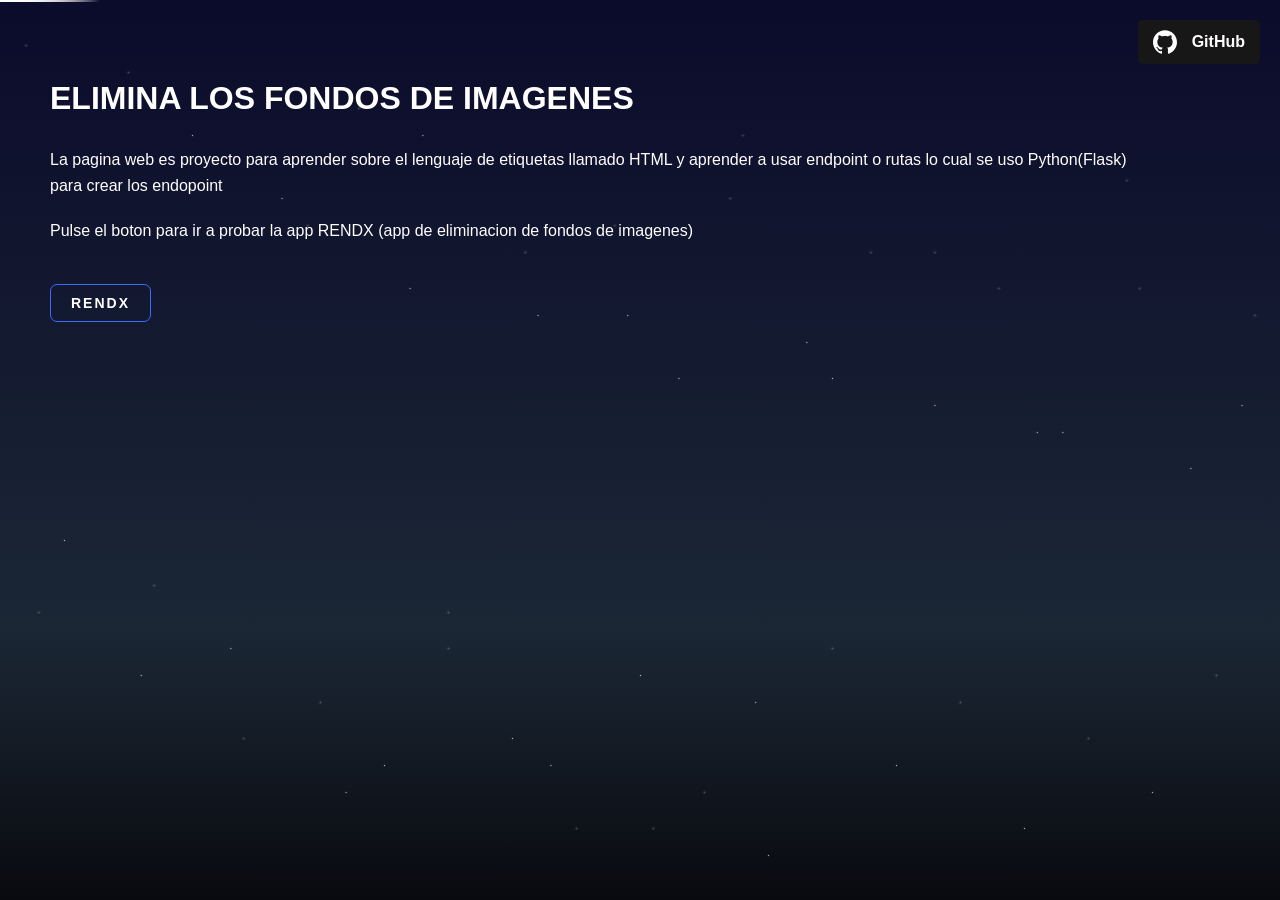
<file: templates/index.html>
<!DOCTYPE html>
<html lang="en">
<head>
    <meta charset="UTF-8">
    <meta name="viewport" content="width=device-width, initial-scale=1.0">
    <link rel = "stylesheet" href="../static/indice.css">
    <title>Introduccion a RENDX</title>
</head>
<body>
    <div class="stars"></div>
    <div class="shooting-star"></div>
    <div class="shooting-star"></div>
    <div class="shooting-star"></div>
    <div class="shooting-star"></div>
    <div class="shooting-star"></div>

    <!-- Botón de GitHub en la esquina superior derecha -->
    <a href="https://github.com/JDEVELOPER76" target="_blank" class="button github-btn">
        <svg width="24" height="24" viewBox="0 0 24 24" fill="none" xmlns="http://www.w3.org/2000/svg">
        <path d="M12 0.296997C5.37 0.296997 0 5.67 0 12.297C0 17.6 3.438 22.097 8.205 23.682C8.805 23.795 9.025 23.424 9.025 23.105C9.025 22.82 9.015 22.065 9.01 21.065C5.672 21.789 4.968 19.455 4.968 19.455C4.422 18.07 3.633 17.7 3.633 17.7C2.546 16.956 3.717 16.971 3.717 16.971C4.922 17.055 5.555 18.207 5.555 18.207C6.625 20.042 8.364 19.512 9.05 19.205C9.158 18.429 9.467 17.9 9.81 17.6C7.145 17.3 4.344 16.268 4.344 11.67C4.344 10.36 4.809 9.29 5.579 8.45C5.444 8.147 5.039 6.927 5.684 5.274C5.684 5.274 6.689 4.952 8.984 6.504C9.944 6.237 10.964 6.105 11.984 6.099C13.004 6.105 14.024 6.237 14.984 6.504C17.264 4.952 18.269 5.274 18.269 5.274C18.914 6.927 18.509 8.147 18.389 8.45C19.154 9.29 19.619 10.36 19.619 11.67C19.619 16.28 16.814 17.295 14.144 17.59C14.564 17.95 14.954 18.686 14.954 19.81C14.954 21.416 14.939 22.706 14.939 23.096C14.939 23.411 15.149 23.786 15.764 23.666C20.565 22.092 24 17.592 24 12.297C24 5.67 18.627 0.296997 12 0.296997Z" fill="white"></path>
        </svg>
        <p class="text">GitHub</p>
    </a>
    
    <!-- Contenido principal -->
    <div class="content">
        <h1>ELIMINA LOS FONDOS DE IMAGENES</h1>
        <p class="description">La pagina web es proyecto para aprender sobre el lenguaje de etiquetas llamado HTML y aprender a usar
        endpoint o rutas  lo cual se uso Python(Flask) para crear los endopoint</p>
        <p class="description">Pulse el boton para ir a probar la app RENDX (app de eliminacion de fondos de imagenes)</p>
        <button class="RENDX" onclick="location.href='/subir_img'">RENDX</button>
    </div>

</body>

</html>
</file>
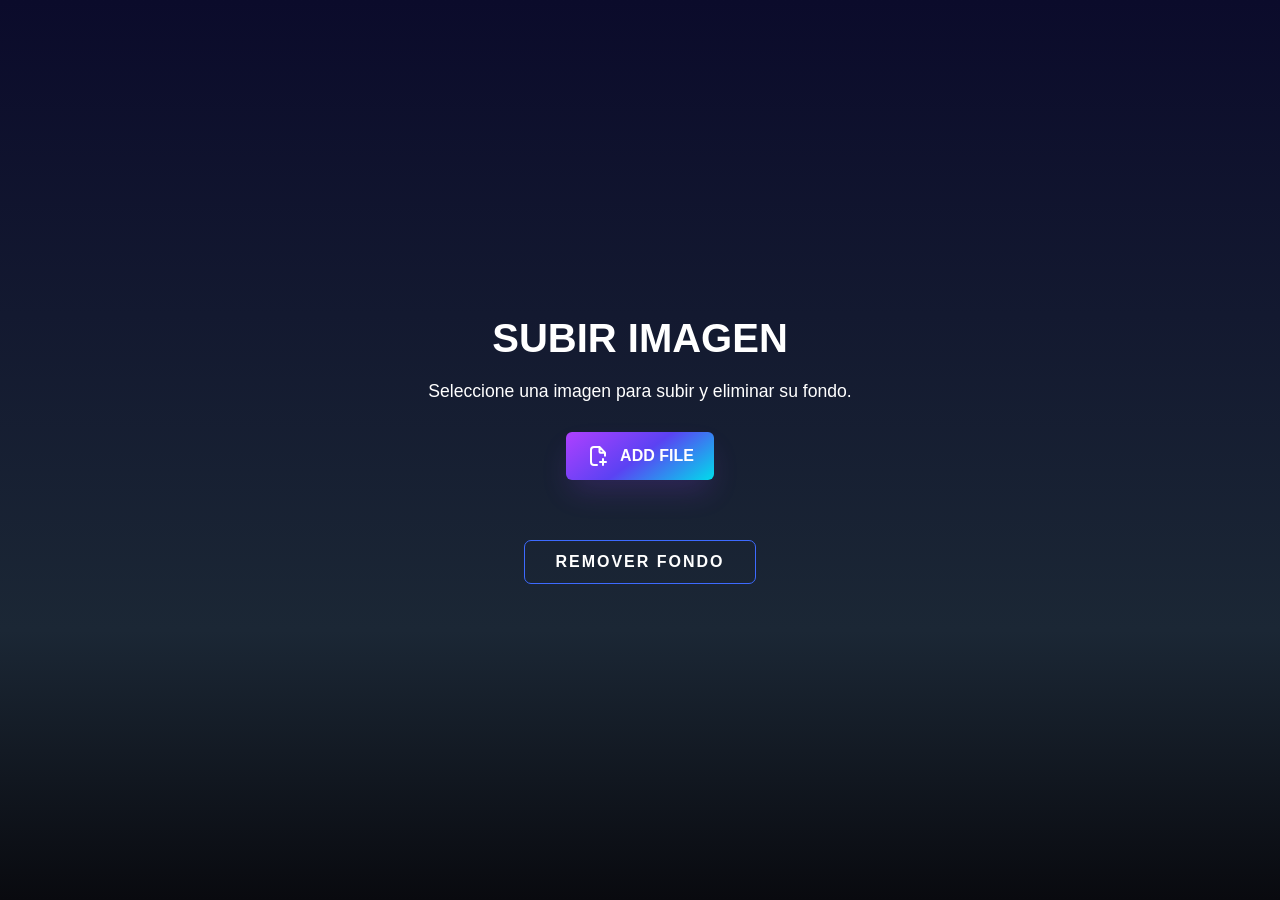
<file: templates/subir_img.html>
<!DOCTYPE html>
<html lang="en">
<head>
    <meta charset="UTF-8">
    <meta name="viewport" content="width=device-width, initial-scale=1.0">
    <link rel="stylesheet" href="../static/stylesubir.css">
    <title>Eliminar fondo</title>
</head>
<body>
    <h1>SUBIR IMAGEN</h1>
    <p>Seleccione una imagen para subir y eliminar su fondo.</p>
    
    <!-- Loader oculto inicialmente -->
    <div class="loader-container" id="loaderContainer" style="display: none;">
        <div class="loader"></div>
        <p class="loader-text">Procesando imagen...</p>
    </div>
    
    <form action="/remove_bg" method="POST" enctype="multipart/form-data" id="uploadForm">
        <label for="fileInput" class="file-button">
            <svg
                aria-hidden="true"
                stroke="currentColor"
                stroke-width="2"
                viewBox="0 0 24 24"
                fill="none"
                xmlns="http://www.w3.org/2000/svg"
            >
                <path
                    stroke-width="2"
                    stroke="#ffffff"
                    d="M13.5 3H12H8C6.34315 3 5 4.34315 5 6V18C5 19.6569 6.34315 21 8 21H11M13.5 3L19 8.625M13.5 3V7.625C13.5 8.17728 13.9477 8.625 14.5 8.625H19M19 8.625V11.8125"
                    stroke-linejoin="round"
                    stroke-linecap="round"
                ></path>
                <path
                    stroke-linejoin="round"
                    stroke-linecap="round"
                    stroke-width="2"
                    stroke="#ffffff"
                    d="M17 15V18M17 21V18M17 18H14M17 18H20"
                ></path>
            </svg>
            ADD FILE
        </label>
        <input type="file" name="image" id="fileInput" accept="image/*" required style="display: none;">
        <span id="fileName" class="file-name"></span>
        <button type="submit" class="submit-button">Remover fondo</button>
    </form>
    
    <script src="../static/js/fixes.js"></script>
</body>
</html>
</file>
<file: static/indice.css>
h1{
  text-align: left;
  color: white;
  font-family: 'Segoe UI', Tahoma, Geneva, Verdana, sans-serif;
  margin-bottom: 30px;
}

p{
  text-align: left;
  color: white;
  font-family: 'Segoe UI', Tahoma, Geneva, Verdana, sans-serif;
}

.description {
  margin-bottom: 20px;
  line-height: 1.6;
}

.content {
  padding: 80px 50px 50px 50px;
  max-width: 1200px;
  position: relative;
  z-index: 10;
}


/*github button*/ 
.button {
  display: inline-flex;
  justify-content: center;
  align-items: center;
  padding: 10px 15px;
  gap: 15px;
  background-color: #181717;
  outline: 3px #181717 solid;
  outline-offset: -3px;
  border-radius: 5px;
  border: none;
  cursor: pointer;
  transition: 400ms;
  text-decoration: none;
}

.github-btn {
  position: fixed;
  top: 20px;
  right: 20px;
  z-index: 1000;
}

.button .text {
  color: white;
  font-weight: 700;
  font-size: 1em;
  transition: 400ms;
}

.button svg path {
  transition: 400ms;
}

.button:hover {
  background-color: transparent;
}

.button:hover .text {
  color: #181717;
}

.button:hover svg path {
  fill: #181717;
}
/*rendex*/

.RENDX {
  position: relative;
  padding: 10px 20px;
  border-radius: 7px;
  border: 1px solid rgb(61, 106, 255);
  font-size: 14px;
  text-transform: uppercase;
  font-weight: 600;
  letter-spacing: 2px;
  background: transparent;
  color: #fff;
  overflow: hidden;
  box-shadow: 0 0 0 0 transparent;
  -webkit-transition: all 0.2s ease-in;
  -moz-transition: all 0.2s ease-in;
  transition: all 0.2s ease-in;
  cursor: pointer;
  margin-top: 20px;
}

.RENDX:hover {
  background: rgb(61, 106, 255);
  box-shadow: 0 0 30px 5px rgba(0, 142, 236, 0.815);
  -webkit-transition: all 0.2s ease-out;
  -moz-transition: all 0.2s ease-out;
  transition: all 0.2s ease-out;
}

.RENDX:hover::before {
  -webkit-animation: sh02 0.5s 0s linear;
  -moz-animation: sh02 0.5s 0s linear;
  animation: sh02 0.5s 0s linear;
}

.RENDX::before {
  content: '';
  display: block;
  width: 0px;
  height: 86%;
  position: absolute;
  top: 7%;
  left: 0%;
  opacity: 0;
  background: #fff;
  box-shadow: 0 0 50px 30px #fff;
  -webkit-transform: skewX(-20deg);
  -moz-transform: skewX(-20deg);
  -ms-transform: skewX(-20deg);
  -o-transform: skewX(-20deg);
  transform: skewX(-20deg);
}

@keyframes sh02 {
  from {
    opacity: 0;
    left: 0%;
  }

  50% {
    opacity: 1;
  }

  to {
    opacity: 0;
    left: 100%;
  }
}

.RENDX:active {
  box-shadow: 0 0 0 0 transparent;
  -webkit-transition: box-shadow 0.2s ease-in;
  -moz-transition: box-shadow 0.2s ease-in;
  transition: box-shadow 0.2s ease-in;
}

/*stars background*/

* {
  margin: 0;
  padding: 0;
  box-sizing: border-box;
}

body {
  min-height: 100vh;
  background: linear-gradient(to bottom, #0b0b2b, #1b2735 70%, #090a0f);
  overflow: hidden;
}

.stars {
  width: 1px;
  height: 1px;
  position: absolute;
  background: white;
  box-shadow: 2vw 5vh 2px white, 10vw 8vh 2px white, 15vw 15vh 1px white,
    22vw 22vh 1px white, 28vw 12vh 2px white, 32vw 32vh 1px white,
    38vw 18vh 2px white, 42vw 35vh 1px white, 48vw 25vh 2px white,
    53vw 42vh 1px white, 58vw 15vh 2px white, 63vw 38vh 1px white,
    68vw 28vh 2px white, 73vw 45vh 1px white, 78vw 32vh 2px white,
    83vw 48vh 1px white, 88vw 20vh 2px white, 93vw 52vh 1px white,
    98vw 35vh 2px white, 5vw 60vh 1px white, 12vw 65vh 2px white,
    18vw 72vh 1px white, 25vw 78vh 2px white, 30vw 85vh 1px white,
    35vw 68vh 2px white, 40vw 82vh 1px white, 45vw 92vh 2px white,
    50vw 75vh 1px white, 55vw 88vh 2px white, 60vw 95vh 1px white,
    65vw 72vh 2px white, 70vw 85vh 1px white, 75vw 78vh 2px white,
    80vw 92vh 1px white, 85vw 82vh 2px white, 90vw 88vh 1px white,
    95vw 75vh 2px white;
  animation: twinkle 8s infinite linear;
}

.shooting-star {
  position: absolute;
  width: 100px;
  height: 2px;
  background: linear-gradient(90deg, white, transparent);
  animation: shoot 3s infinite ease-in;
}

.shooting-star:nth-child(1) {
  top: 20%;
  left: -100px;
  animation-delay: 0s;
}

.shooting-star:nth-child(2) {
  top: 35%;
  left: -100px;
  animation-delay: 1s;
}

.shooting-star:nth-child(3) {
  top: 50%;
  left: -100px;
  animation-delay: 2s;
}

@keyframes twinkle {
  0%,
  100% {
    opacity: 0.8;
  }
  50% {
    opacity: 0.4;
  }
}

@keyframes shoot {
  0% {
    transform: translateX(0) translateY(0) rotate(25deg);
    opacity: 1;
  }
  100% {
    transform: translateX(120vw) translateY(50vh) rotate(25deg);
    opacity: 0;
  }
}

/* Additional twinkling stars with different animation timing */
.stars::after {
  content: "";
  position: absolute;
  width: 1px;
  height: 1px;
  background: white;
  box-shadow: 8vw 12vh 2px white, 16vw 18vh 1px white, 24vw 25vh 2px white,
    33vw 15vh 1px white, 41vw 28vh 2px white, 49vw 35vh 1px white,
    57vw 22vh 2px white, 65vw 42vh 1px white, 73vw 28vh 2px white,
    81vw 48vh 1px white, 89vw 32vh 2px white, 97vw 45vh 1px white,
    3vw 68vh 2px white, 11vw 75vh 1px white, 19vw 82vh 2px white,
    27vw 88vh 1px white, 35vw 72vh 2px white, 43vw 85vh 1px white,
    51vw 92vh 2px white, 59vw 78vh 1px white;
  animation: twinkle 6s infinite linear reverse;
}
</file>
<file: static/stylesubir.css>
* {
    margin: 0;
    padding: 0;
    box-sizing: border-box;
}

body {
    min-height: 100vh;
    background: linear-gradient(to bottom, #0b0b2b, #1b2735 70%, #090a0f);
    display: flex;
    flex-direction: column;
    justify-content: center;
    align-items: center;
    font-family: 'Segoe UI', Tahoma, Geneva, Verdana, sans-serif;
    color: white;
}

h1 {
    margin-bottom: 20px;
    font-size: 2.5rem;
    text-align: center;
}

p {
    margin-bottom: 30px;
    text-align: center;
    font-size: 1.1rem;
}

form {
    display: flex;
    flex-direction: column;
    gap: 20px;
    align-items: center;
}

/* File Button Styles */
.file-button {
    display: flex;
    align-items: center;
    gap: 10px;
    background: linear-gradient(144deg, #af40ff, #5b42f3 50%, #00ddeb);
    border: none;
    border-radius: 6px;
    box-shadow: rgba(151, 65, 252, 0.2) 0 15px 30px -5px;
    color: #ffffff;
    cursor: pointer;
    font-size: 16px;
    font-weight: 600;
    padding: 12px 20px;
    transition: all 0.3s ease-in-out;
    user-select: none;
}

.file-button:hover {
    box-shadow: rgba(151, 65, 252, 0.3) 0 20px 40px -5px;
    transform: translateY(-2px);
}

.file-button:active {
    box-shadow: rgba(151, 65, 252, 0.3) 0 10px 20px -5px;
    transform: translateY(0);
}

.file-button svg {
    width: 24px;
    height: 24px;
}

/* Submit Button Styles */
.submit-button {
    position: relative;
    padding: 12px 30px;
    border-radius: 7px;
    border: 1px solid rgb(61, 106, 255);
    font-size: 16px;
    text-transform: uppercase;
    font-weight: 600;
    letter-spacing: 2px;
    background: transparent;
    color: #fff;
    overflow: hidden;
    box-shadow: 0 0 0 0 transparent;
    transition: all 0.2s ease-in;
    cursor: pointer;
}

.submit-button:hover {
    background: rgb(61, 106, 255);
    box-shadow: 0 0 30px 5px rgba(0, 142, 236, 0.815);
    transition: all 0.2s ease-out;
}

.submit-button:hover::before {
    animation: sh02 0.5s 0s linear;
}

.submit-button::before {
    content: '';
    display: block;
    width: 0px;
    height: 86%;
    position: absolute;
    top: 7%;
    left: 0%;
    opacity: 0;
    background: #fff;
    box-shadow: 0 0 50px 30px #fff;
    transform: skewX(-20deg);
}

@keyframes sh02 {
    from {
        opacity: 0;
        left: 0%;
    }

    50% {
        opacity: 1;
    }

    to {
        opacity: 0;
        left: 100%;
    }
}

.submit-button:active {
    box-shadow: 0 0 0 0 transparent;
    transition: box-shadow 0.2s ease-in;
}

/* File name display */
.file-name {
    color: #00ddeb;
    font-size: 0.9rem;
    font-weight: 500;
    min-height: 20px;
}

/* Loader Container */
.loader-container {
    display: none;
    position: fixed;
    top: 0;
    left: 0;
    width: 100%;
    height: 100%;
    background: rgba(11, 11, 43, 0.95);
    flex-direction: column;
    justify-content: center;
    align-items: center;
    gap: 30px;
    z-index: 9999;
}

.loader-text {
    font-size: 1.2rem;
    color: white;
    font-weight: 600;
    margin: 0;
}

/* Loader Animation */
.loader {
    position: relative;
    width: 2.5em;
    height: 2.5em;
    transform: rotate(165deg);
}

.loader:before, .loader:after {
    content: "";
    position: absolute;
    top: 50%;
    left: 50%;
    display: block;
    width: 0.5em;
    height: 0.5em;
    border-radius: 0.25em;
    transform: translate(-50%, -50%);
}

.loader:before {
    animation: before8 2s infinite;
}

.loader:after {
    animation: after6 2s infinite;
}

@keyframes before8 {
    0% {
        width: 0.5em;
        box-shadow: 1em -0.5em rgba(225, 20, 98, 0.75), -1em 0.5em rgba(111, 202, 220, 0.75);
    }

    35% {
        width: 2.5em;
        box-shadow: 0 -0.5em rgba(225, 20, 98, 0.75), 0 0.5em rgba(111, 202, 220, 0.75);
    }

    70% {
        width: 0.5em;
        box-shadow: -1em -0.5em rgba(225, 20, 98, 0.75), 1em 0.5em rgba(111, 202, 220, 0.75);
    }

    100% {
        box-shadow: 1em -0.5em rgba(225, 20, 98, 0.75), -1em 0.5em rgba(111, 202, 220, 0.75);
    }
}

@keyframes after6 {
    0% {
        height: 0.5em;
        box-shadow: 0.5em 1em rgba(61, 184, 143, 0.75), -0.5em -1em rgba(233, 169, 32, 0.75);
    }

    35% {
        height: 2.5em;
        box-shadow: 0.5em 0 rgba(61, 184, 143, 0.75), -0.5em 0 rgba(233, 169, 32, 0.75);
    }

    70% {
        height: 0.5em;
        box-shadow: 0.5em -1em rgba(61, 184, 143, 0.75), -0.5em 1em rgba(233, 169, 32, 0.75);
    }

    100% {
        box-shadow: 0.5em 1em rgba(61, 184, 143, 0.75), -0.5em -1em rgba(233, 169, 32, 0.75);
    }
}
</file>
